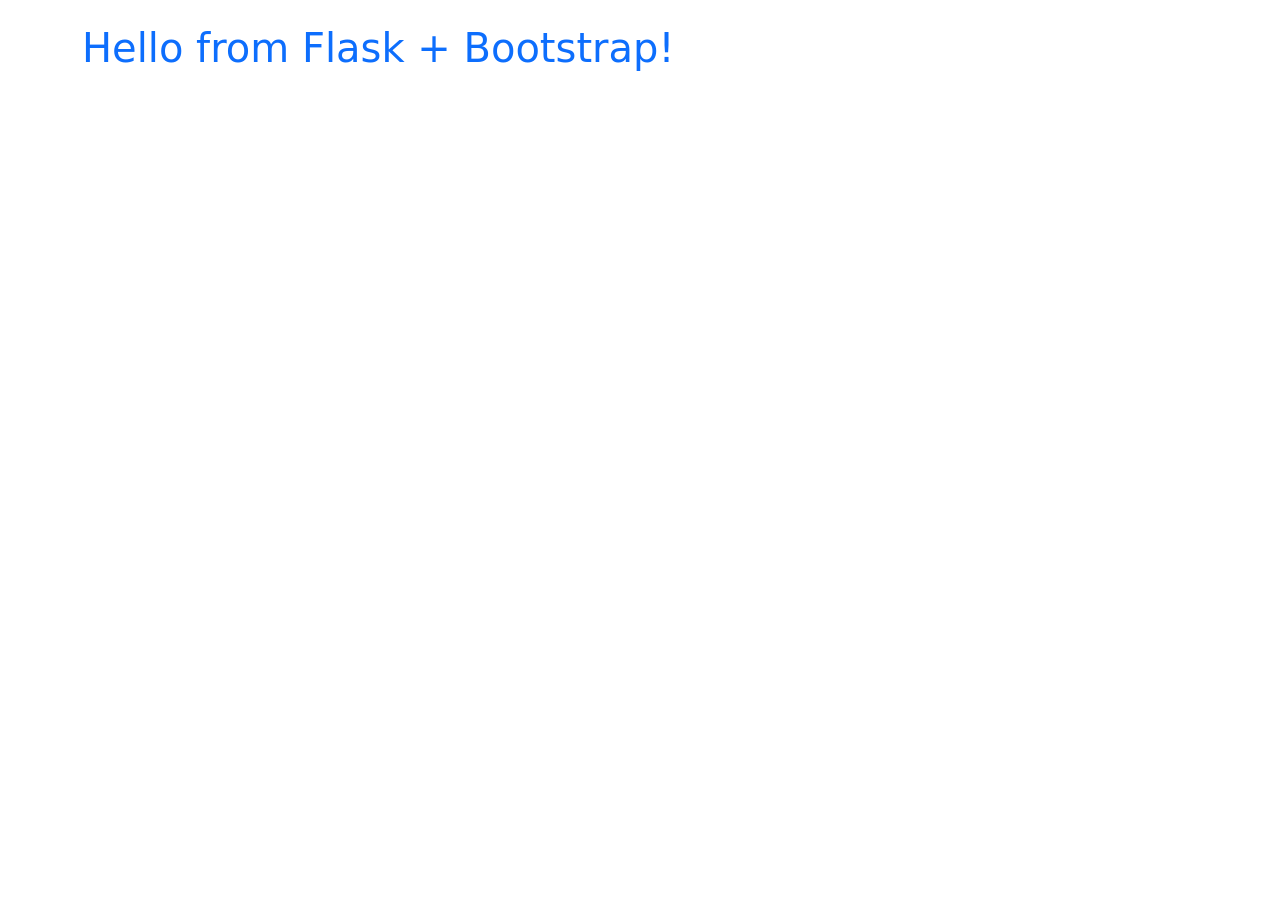
<file: templates/index.html>
<!doctype html>
<html lang="en">
  <head>
    <meta charset="utf-8">
    <title>Flask + Bootstrap</title>
    <!-- Bootstrap CSS from CDN -->
    <link
      href="https://cdn.jsdelivr.net/npm/bootstrap@5.3.3/dist/css/bootstrap.min.css"
      rel="stylesheet">
  </head>
  <body class="container py-4">
    <h1 class="text-primary">Hello from Flask + Bootstrap!</h1>

    <!-- Bootstrap JS (optional, for components like modal/dropdown) -->
    <script src="https://cdn.jsdelivr.net/npm/bootstrap@5.3.3/dist/js/bootstrap.bundle.min.js"></script>
  </body>
</html>
</file>
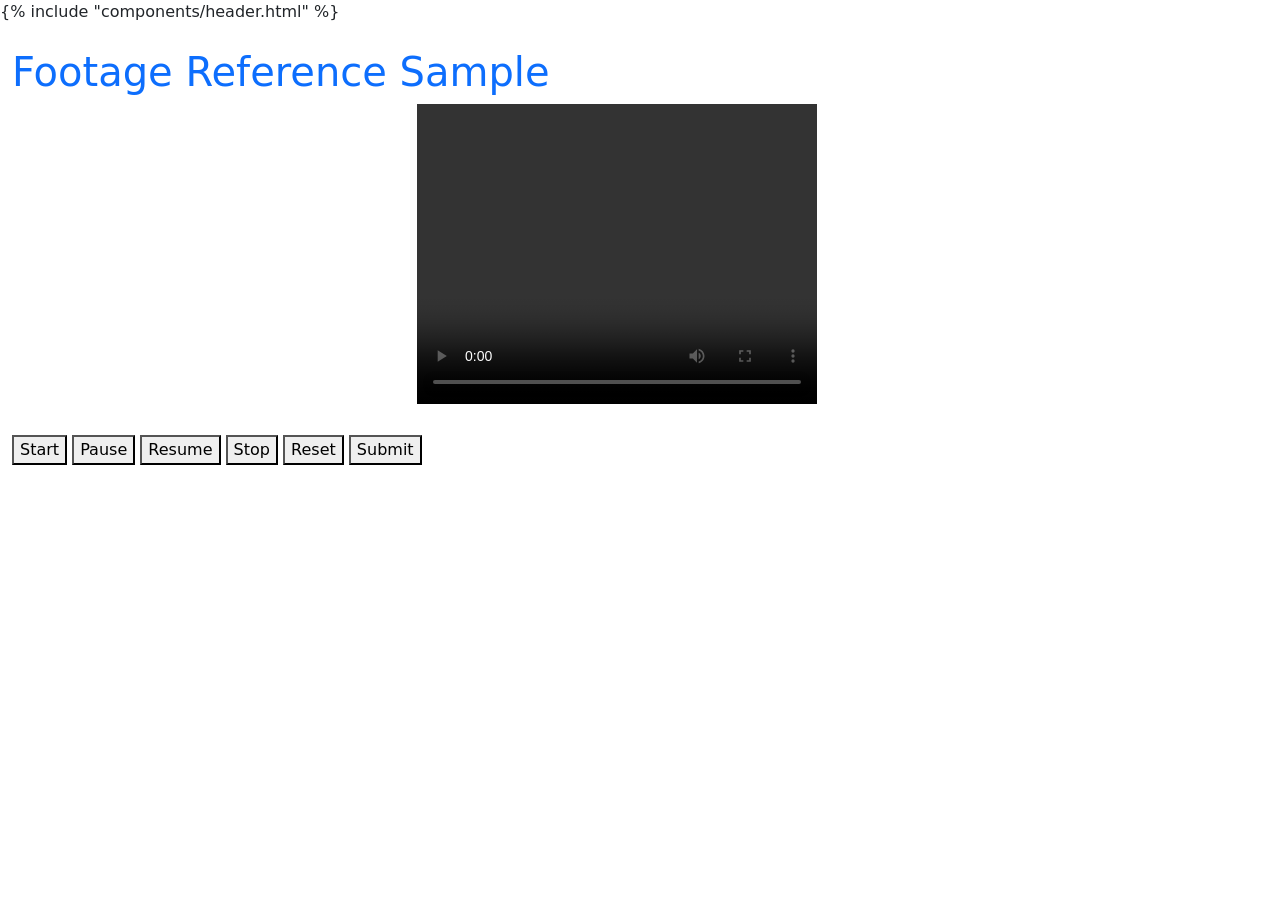
<file: templates/auth-ref-footage.html>
<!doctype html>
<html lang="en">
  <head>
    <meta charset="utf-8">
    <title>Auth | IWLAB Server</title>
    <!-- Bootstrap CSS from CDN -->
    <link href="https://cdn.jsdelivr.net/npm/bootstrap@5.3.3/dist/css/bootstrap.min.css" rel="stylesheet">
    <script src="https://cdn.jsdelivr.net/npm/bootstrap@5.3.3/dist/js/bootstrap.bundle.min.js"></script>
  </head>
  <body>
    {% include "components/header.html" %}
    <div class="container-fluid py-4">
    <h1 class="text-primary">Footage Reference Sample</h1>
    <video id="preview" width="400" height="300" autoplay muted></video>
  <video id="recorded" width="400" height="300" controls></video>
  <br><br>
  <button id="startBtn">Start</button>
  <button id="pauseBtn">Pause</button>
  <button id="resumeBtn">Resume</button>
  <button id="stopBtn">Stop</button>
  <button id="resetBtn">Reset</button>
  <button id="submitBtn">Submit</button>
    </div>
  <script>
    let mediaRecorder;
    let recordedChunks = [];
    let stream;

    const preview = document.getElementById("preview");
    const recordedVideo = document.getElementById("recorded");

    // Get user media
    async function init() {
      stream = await navigator.mediaDevices.getUserMedia({ video: true, audio: true });
      preview.srcObject = stream;
    }
    init();

    document.getElementById("startBtn").onclick = () => {
      recordedChunks = [];
      mediaRecorder = new MediaRecorder(stream);
      mediaRecorder.ondataavailable = e => {
        if (e.data.size > 0) recordedChunks.push(e.data);
      };
      mediaRecorder.onstop = () => {
        const blob = new Blob(recordedChunks, { type: "video/webm" });
        recordedVideo.src = URL.createObjectURL(blob); // preview WebM locally
      };
      mediaRecorder.start();
      console.log("Recording started");
    };

    document.getElementById("pauseBtn").onclick = () => {
      if (mediaRecorder && mediaRecorder.state === "recording") mediaRecorder.pause();
    };

    document.getElementById("resumeBtn").onclick = () => {
      if (mediaRecorder && mediaRecorder.state === "paused") mediaRecorder.resume();
    };

    document.getElementById("stopBtn").onclick = () => {
      if (mediaRecorder && (mediaRecorder.state === "recording" || mediaRecorder.state === "paused")) mediaRecorder.stop();
    };

    document.getElementById("resetBtn").onclick = () => {
      recordedChunks = [];
      recordedVideo.src = "";
    };

    document.getElementById("submitBtn").onclick = async () => {
      if (recordedChunks.length === 0) return alert("No recording to submit!");
      const blob = new Blob(recordedChunks, { type: "video/webm" });
      const formData = new FormData();
      formData.append("file", blob, "recording.webm");

      const response = await fetch("/upload", {
        method: "POST",
        body: formData
      });

      if (response.ok) {
        const data = await response.json();
        alert("Recording uploaded and converted to MP4!");
        // Automatically play the MP4 from server
        recordedVideo.src = `/uploads/${data.file}`;
        recordedVideo.load();
        recordedVideo.play();
      } else {
        alert("Upload failed.");
      }
    };
  </script>
  </body>
</html>
</file>
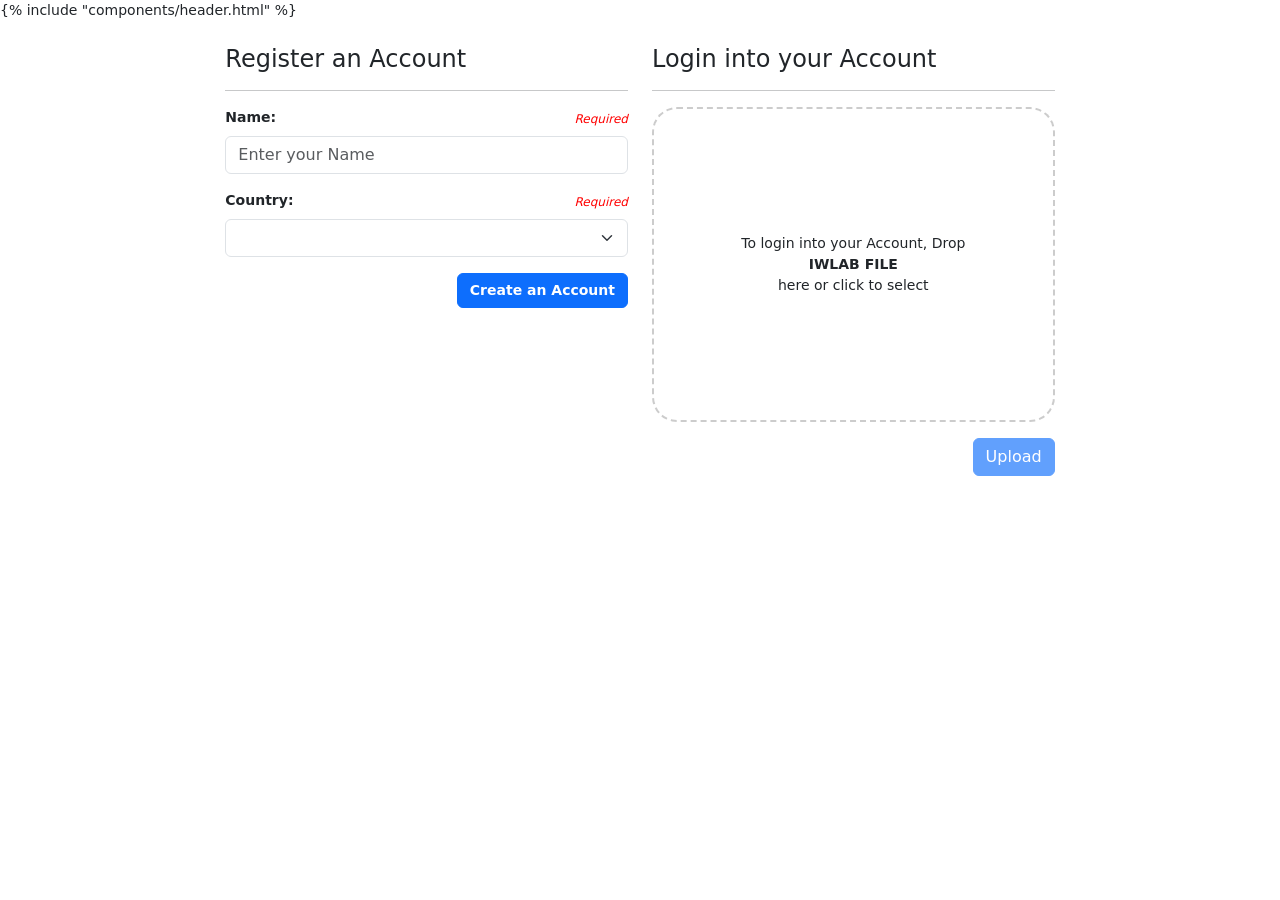
<file: templates/auth-reg-login.html>
<!doctype html>
<html lang="en">
<head>
<meta charset="utf-8">
<title>IWLAB Server</title>
<link href="https://cdn.jsdelivr.net/npm/bootstrap@5.3.3/dist/css/bootstrap.min.css" rel="stylesheet">
<script src="https://cdn.jsdelivr.net/npm/bootstrap@5.3.3/dist/js/bootstrap.bundle.min.js"></script>
<script src="https://ajax.googleapis.com/ajax/libs/jquery/3.7.1/jquery.min.js"></script>
<style>
.mt3p { margin-top:3px; }
.fs12 { font-size:12px; }
.fs14 { font-size:14px; }
.dropzone-template { display:flex;flex-direction:column;flex:1;border: 2px dashed #ccc;height:315px;justify-content:center;text-align:center;border-radius:25px; }
.dropzone.dragover { background: #f8f9fa;border-color: #0d6efd; }
.font-red { color:red; }
#mod_register_states { display:none; }
.invalid-form { border: 1px solid red; }
.valid-form { border: 1px solid #07c507; }
</style>
<script type="text/javascript">
$(document).ready(function(){
	load_countries_list('register_countries');
});

function api_executor(url, func){
 fetch(url)
  .then(response => {
    if (!response.ok) {
      throw new Error('Network response was not ok ' + response.statusText);
    }
    return response.json(); // parse JSON response
  })
  .then(data => { 
	func(data);
  });
}

function load_select_options(id, label, data){
 let content = '<option value="">'+label+'</option>';
	for(let i=0;i<data.length;i++){
		content+='<option value="'+data[i]+'">'+data[i]+'</option>';
	}
	document.getElementById(id).innerHTML = content;
}

function load_countries_list(id){
 api_executor('http://localhost/apis/get/countries/list',(data)=>{
	load_select_options('register_countries', 'Select your Country', data);
 });
}

function load_states_list(){
 const country = document.getElementById("register_countries").value;
 const status = (country.length>0)?'block':'none';
 document.getElementById("mod_register_states").style.display = status;
 api_executor('http://localhost/apis/get/'+country+'/states',(data)=>{
	document.getElementById("register_mobile_index").innerHTML = data?.["tel_index"];
	load_select_options('register_states', 'Select your State', data?.["states"]);
 });
}

function load_form_alert(id,type,data){
 let content='<div class="alert alert-'+type+' alert-dismissible">';
	content+='<button type="button" class="btn-close" data-bs-dismiss="alert"></button>';
	content+=data;
	content+='</div>';
 document.getElementById(id).innerHTML = content;
}

function resetAccountValidations(){
  document.getElementById('register_form_alert').innerHTML = '';
  $('#register_name').removeClass('valid-form'); $('#register_name').removeClass('invalid-form');
  $('#register_countries').removeClass('valid-form'); $('#register_countries').removeClass('invalid-form');
  $('#register_states').removeClass('valid-form'); $('#register_states').removeClass('invalid-form');
  $('#register_mobile_index').removeClass('valid-form'); $('#register_mobile_index').removeClass('invalid-form');
  $('#register_mobile').removeClass('valid-form'); $('#register_mobile').removeClass('invalid-form');
}

function createAnAccount(){
 const name = document.getElementById("register_name").value;
 const country = document.getElementById("register_countries").value;
 const state = document.getElementById("register_states").value;
 const mobile = document.getElementById("register_mobile").value;
 resetAccountValidations();
 if(name.length>0 && country?.length>0 && state?.length>0 && mobile?.length>0){
	$('#register_name').addClass('valid-form');
	$('#register_countries').addClass('valid-form');
	$('#register_states').addClass('valid-form');
	$('#register_mobile_index').addClass('valid-form');
	$('#register_mobile').addClass('valid-form');
	
	load_form_alert('register_form_alert', 'success', '<strong>Success!</strong> Account created Successfully');
	setTimeout(()=>{
		alert("Redirect");
		// Create an Account in PHP/MySQL Database Server
		// Create a ""DataFolder"" with Account Details File
	},1000);
 } else {
	let missingData='Missing';
	if(name.length===0){ $('#register_name').addClass('invalid-form');missingData+=' Name /'; }
	else {
		$('#register_name').addClass('valid-form');
	}
	if(country?.length===0){ $('#register_countries').addClass('invalid-form');missingData+=' Country /'; }
	else {
		$('#register_countries').addClass('valid-form');
		if(state?.length===0){ $('#register_states').addClass('invalid-form');missingData+=' State /'; }
		else { $('#register_states').addClass('valid-form'); }
		if(mobile?.length===0){ $('#register_mobile_index').addClass('invalid-form');$('#register_mobile').addClass('invalid-form');missingData+=' Mobile /'; }
		else { 
			$('#register_mobile_index').addClass('valid-form');
			$('#register_mobile').addClass('valid-form');
		}
	}
	load_form_alert('register_form_alert', 'danger', '<strong>Error!</strong> '+missingData.substring(0,missingData.length-1).trim());
 }	
}
</script>
</head>
<body class="fs14">
	{% include "components/header.html" %}
	<div class="container-fluid py-4">
	<div class="row">
		<div class="col-md-2"></div>
		<div class="col-md-4">
			<h4>Register an Account</h4><hr/>
			
			<div id="register_form_alert" class="mb-3 mt-3"></div>
			
			<div class="mb-3 mt-3">
				<div for="register_name" class="form-label"><b>Name:</b> <span class="font-red fs12 mt3p float-end"><i>Required</i></span></div>
				<input type="text" class="form-control" id="register_name" placeholder="Enter your Name">
			</div>
			
			<div class="mb-3 mt-3">
				<div for="register_countries" class="form-label"><b>Country:</b> <span class="font-red fs12 mt3p float-end"><i>Required</i></span></div>
				<select class="form-select" id="register_countries" onchange="javascript:load_states_list()"></select>
			</div>
			
			<div id="mod_register_states">
			<div class="mb-3 mt-3">
				<div for="register_states" class="form-label"><b>State:</b> <span class="font-red fs12 mt3p float-end"><i>Required</i></span></div>
				<select class="form-select" id="register_states"></select>
			</div>
			
			<div class="mb-3 mt-3">
				<div for="register_mobile" class="form-label"><b>Mobile:</b> <span class="font-red fs12 mt3p float-end"><i>Required</i></span></div>
				<div class="input-group">
					<span class="input-group-text" id="register_mobile_index"></span>
					<input type="tel" class="form-control" id="register_mobile" 
						oninput="this.value = this.value.replace(/[^0-9]/g,'');" 
						placeholder="Enter your Mobile Number">
				</div>
			</div>
			</div>
			
			<button type="submit" class="btn btn-primary fs14 float-end" onclick="javascript:createAnAccount()"><b>Create an Account</b></button>
		</div>
		<div class="col-md-4">
			<h4>Login into your Account</h4><hr/>
			<div>
				<div id="dropzone" class="dropzone">
				<div class="dropzone-template">
				To login into your Account,
				Drop <b>IWLAB FILE</b> here or click to select
				</div>
				
				<input id="fileInput" type="file" multiple hidden>
				</div>
				<ul id="fileList" class="list-group mb-3"></ul>
				<button id="uploadBtn" class="btn btn-primary float-end" disabled>Upload</button>
			</div>
		</div>
		<div class="col-md-2"></div>
	</div>
	</div><!--/.container-fluid -->
</body>
</html>
</file>
